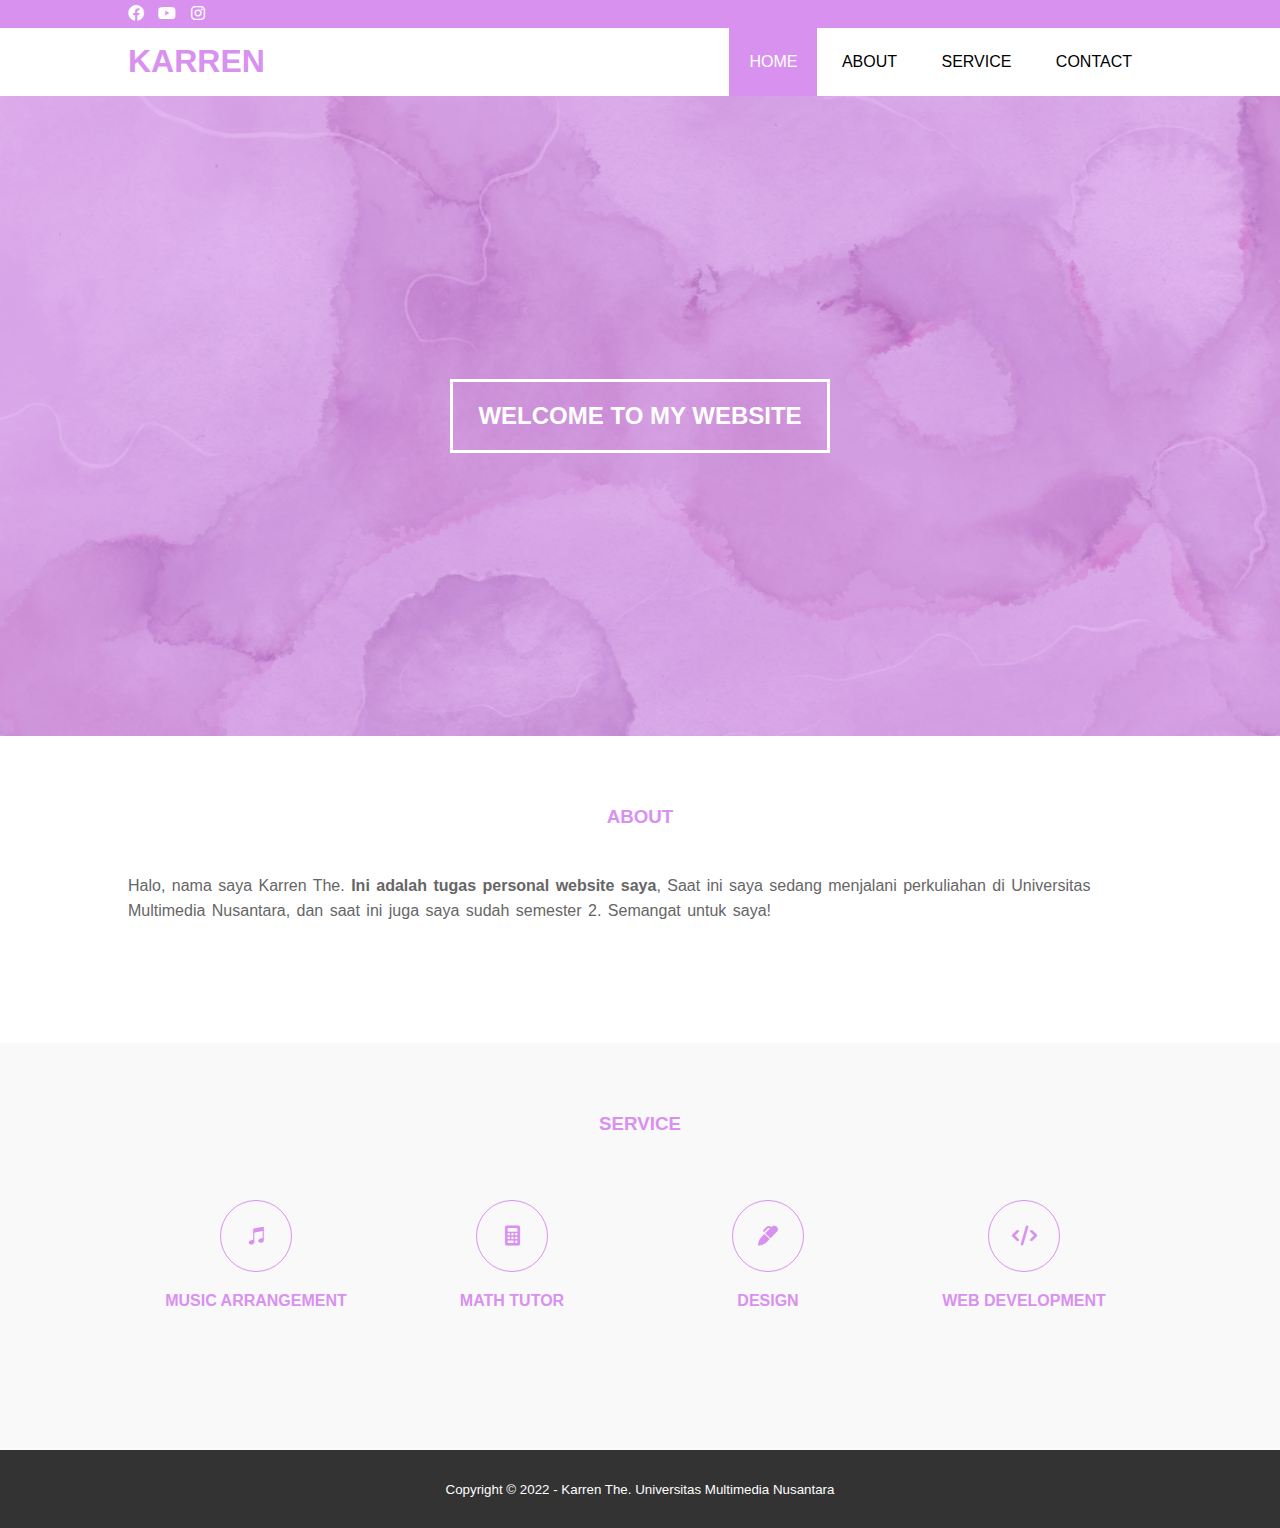
<file: index.html>
<!DOCTYPE html>
<html>
<head>
    <meta charset="UTF-8">
    <meta name="viewport" content="width=device-width, initial-scale=1">
    <link rel="stylesheet" type="text/css" href="style.css">
    <link rel="stylesheet" type="text/css" href="https://cdnjs.cloudflare.com/ajax/libs/font-awesome/6.0.0/css/all.min.css">
    <title>WebKarren</title>
</head>
<body>
    <!-- header -->
    <div class="medsos">
        <div class="container">
            <ul>
                <li><a href="https://www.facebook.com/"><i class="fa-brands fa-facebook"></i></a></li>
                <li><a href="https://www.youtube.com"><i class="fa-brands fa-youtube"></i></a></li>
                <li><a href="https://www.instagram.com/"><i class="fa-brands fa-instagram"></i></a></li>
            </ul>
        </div>
    </div>
    <header>
        <div class="container">
            <h1><a href="index.html">KARREN</a></h1>
            <ul>
                <li class="active"><a href="index.html">HOME</a></li>
                <li><a href="about.html">ABOUT</a></li>
                <li><a href="service.html">SERVICE</a></li>
                <li><a href="kontak.html">CONTACT</a></li>
            </ul>
        </div>
    </header>

    <!-- banner -->
    <section class="banner">
        <h2>WELCOME TO MY WEBSITE</h2>
    </section>

    <!-- about -->
    <section class="about">
        <div class="container">
            <h3>ABOUT</h3>
            <p>Halo, nama saya Karren The. 
                <strong>Ini adalah tugas personal website saya</strong>, 
                Saat ini saya sedang menjalani perkuliahan di Universitas Multimedia Nusantara, 
                dan saat ini juga saya sudah semester 2. Semangat untuk saya!</p>
        </div>
    </section>

    <!-- service -->
    <section class=service>
        <div class="container">
            <h3>SERVICE</h3>
            <div class="box">
                <div class="col-4">
                    <div class="icon"><i class="fa-brands fa-itunes-note"></i></div>
                    <h4>MUSIC ARRANGEMENT</h4>
                </div>
                <div class="col-4">
                    <div class="icon"><i class="fa-solid fa-calculator"></i></i></div>
                    <h4>MATH TUTOR</h4>
                </div>
                <div class="col-4">
                    <div class="icon"><i class="fa-solid fa-marker"></i></div>
                    <h4>DESIGN</h4>
                </div>
                <div class="col-4">
                    <div class="icon"><i class="fa-solid fa-code"></i></div>
                    <h4>WEB DEVELOPMENT</h4>
                </div>
            </div>
        </div>
    </section>

    <!-- footer -->
    <footer>
        <div class="container">
            <small>Copyright &copy; 2022 - Karren The. Universitas Multimedia Nusantara</small>
        </div>
    </footer>
</body>
</html>
</file>
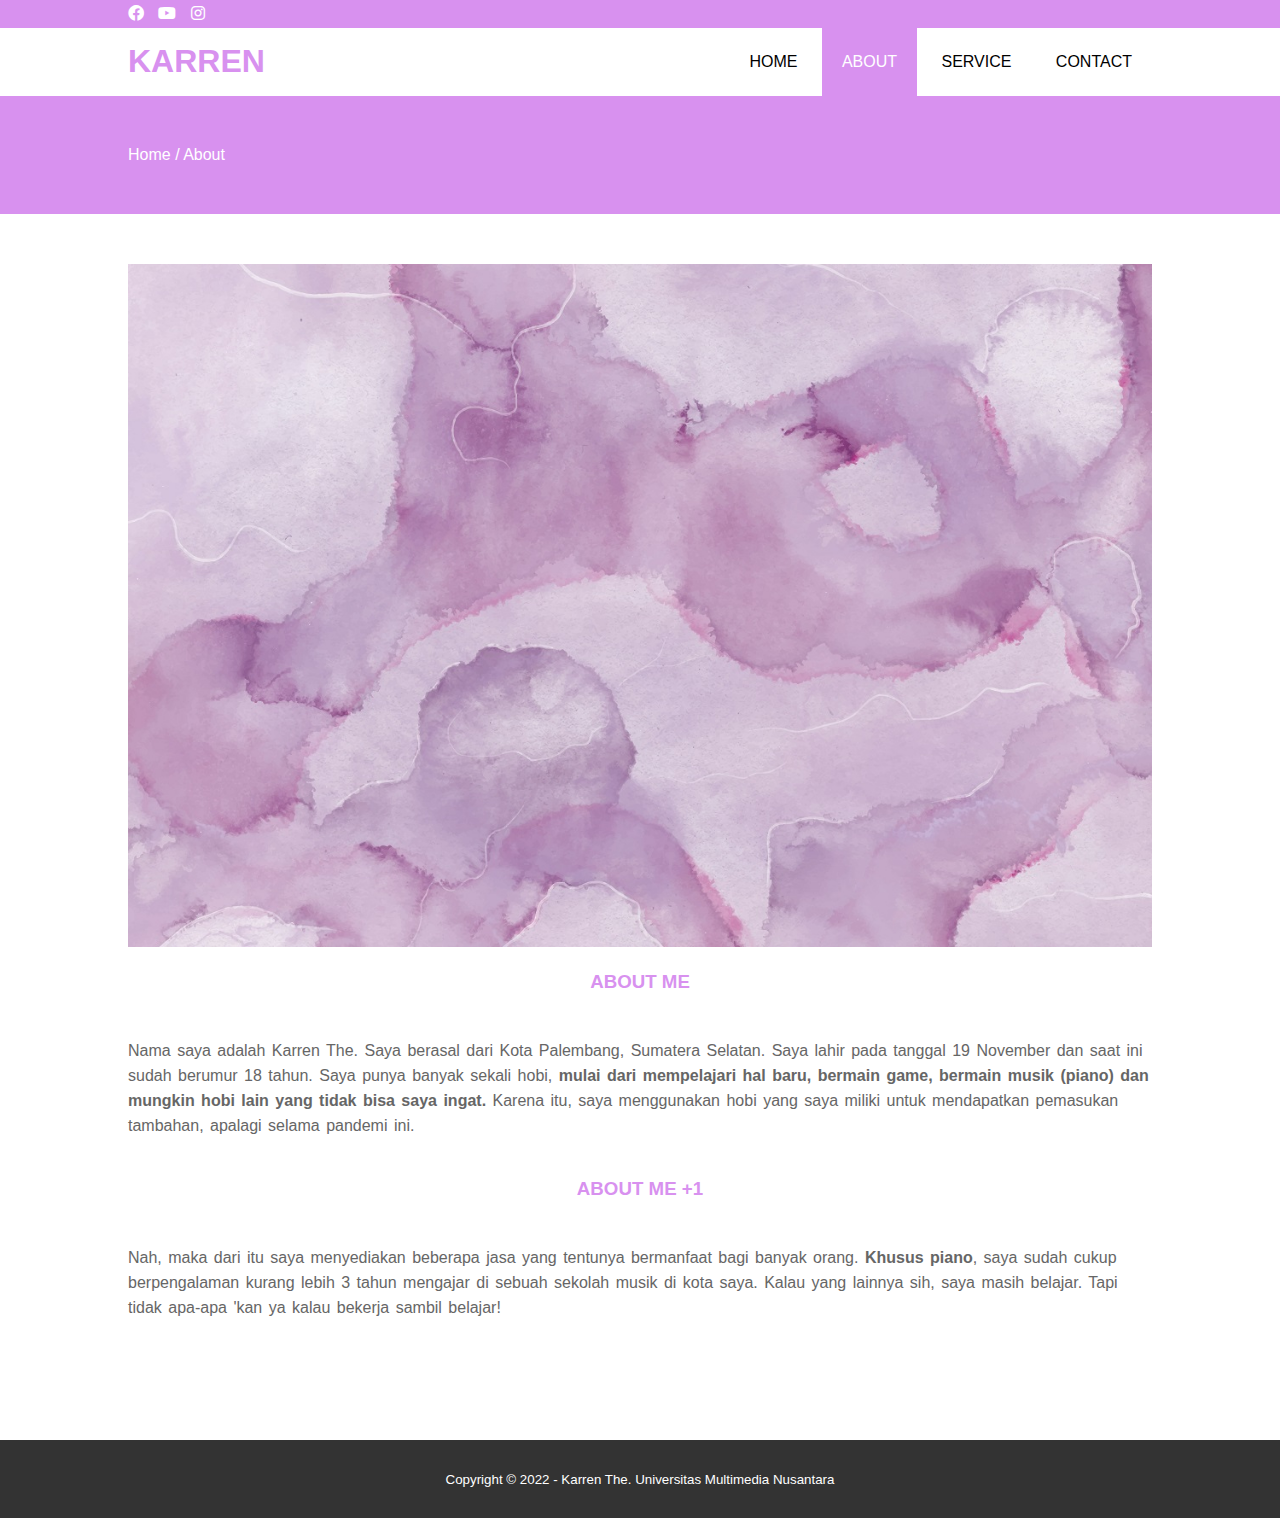
<file: about.html>
<!DOCTYPE html>
<html>
<head>
    <meta charset="UTF-8">
    <meta name="viewport" content="width=device-width, initial-scale=1">
    <link rel="stylesheet" type="text/css" href="style.css">
    <link rel="stylesheet" type="text/css" href="https://cdnjs.cloudflare.com/ajax/libs/font-awesome/6.0.0/css/all.min.css">
    <title>WebKarren</title>
</head>
<body>
    <!-- header -->
    <div class="medsos">
        <div class="container">
            <ul>
                <li><a href="https://www.facebook.com/"><i class="fa-brands fa-facebook"></i></a></li>
                <li><a href="https://www.youtube.com"><i class="fa-brands fa-youtube"></i></a></li>
                <li><a href="https://www.instagram.com/"><i class="fa-brands fa-instagram"></i></a></li>
            </ul>
        </div>
    </div>
    <header>
        <div class="container">
            <h1><a href="index.html">KARREN</a></h1>
            <ul>
                <li><a href="index.html">HOME</a></li>
                <li class="active"><a href="about.html">ABOUT</a></li>
                <li><a href="service.html">SERVICE</a></li>
                <li><a href="kontak.html">CONTACT</a></li>
            </ul>
        </div>
    </header>

    <!-- label -->
    <section class="label">
        <div class="container">
            <p>Home / About</p>
        </div>
    </section>

    <!-- about -->
    <section class="about">
        <div class="container">
            <img src="banner.jpg" width="100%">
            <h3>ABOUT ME</h3>
            <p>Nama saya adalah Karren The. Saya berasal dari Kota Palembang, Sumatera Selatan. Saya lahir pada tanggal
                19 November dan saat ini sudah berumur 18 tahun. Saya punya banyak sekali hobi,
                <strong>mulai dari mempelajari hal baru, bermain game, bermain musik (piano) dan mungkin hobi lain yang tidak 
                bisa saya ingat.</strong> Karena itu, saya menggunakan hobi yang saya miliki 
                untuk mendapatkan pemasukan tambahan, apalagi selama pandemi ini.</p>
            <h3>ABOUT ME +1</h3>
            <p>Nah, maka dari itu saya menyediakan beberapa jasa yang tentunya bermanfaat bagi banyak orang. 
                <strong>Khusus piano</strong>, saya sudah cukup berpengalaman kurang lebih 3 tahun mengajar di sebuah sekolah
                musik di kota saya. Kalau yang lainnya sih, saya masih belajar. Tapi tidak apa-apa 'kan ya kalau bekerja sambil 
                belajar!</p>
        </div>
    </section>

    <!-- footer -->
    <footer>
        <div class="container">
            <small>Copyright &copy; 2022 - Karren The. Universitas Multimedia Nusantara</small>
        </div>
    </footer>
</body>
</html>
</file>
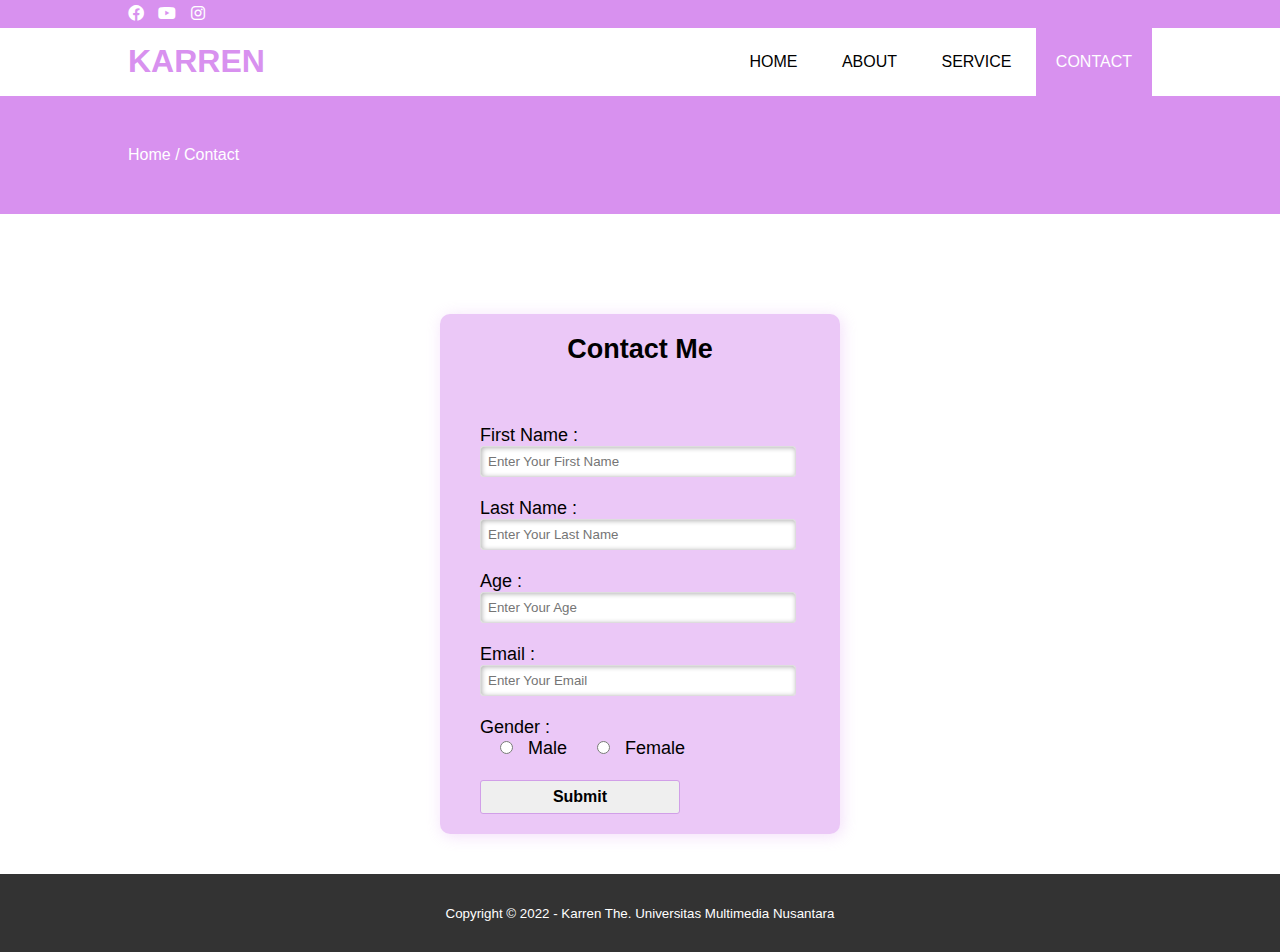
<file: kontak.html>
<!DOCTYPE html>
<html>
<head>
    <meta charset="UTF-8">
    <meta name="viewport" content="width=device-width, initial-scale=1">
    <link rel="stylesheet" type="text/css" href="style.css">
    <link rel="stylesheet" type="text/css" href="https://cdnjs.cloudflare.com/ajax/libs/font-awesome/6.0.0/css/all.min.css">
    <title>WebKarren</title>
</head>
<body>
    <!-- header -->
    <div class="medsos">
        <div class="container">
            <ul>
                <li><a href="https://www.facebook.com/"><i class="fa-brands fa-facebook"></i></a></li>
                <li><a href="https://www.youtube.com"><i class="fa-brands fa-youtube"></i></a></li>
                <li><a href="https://www.instagram.com/"><i class="fa-brands fa-instagram"></i></a></li>
            </ul>
        </div>
    </div>
    <header>
        <div class="container">
            <h1><a href="index.html">KARREN</a></h1>
            <ul>
                <li><a href="index.html">HOME</a></li>
                <li><a href="about.html">ABOUT</a></li>
                <li><a href="service.html">SERVICE</a></li>
                <li class="active"><a href="kontak.html">CONTACT</a></li>
            </ul>
        </div>
    </header>

    <!-- label -->
    <section class="label">
        <div class="container">
            <p>Home / Contact</p>
        </div>
    </section>

    <!-- contact -->
    <div class="main">
        <div class="register">
            <h2>Contact Me</h2>
            <form id="register" method="post">
                <label>First Name : </label>
                <br>
                <input type="text" name="fname" id="name" placeholder="Enter Your First Name">
                <br><br>
                <label>Last Name : </label>
                <br>
                <input type="text" name="lname" id="name" placeholder="Enter Your Last Name">
                <br><br>
                <label>Age :</label>
                <br>
                <input type="number" name="age" id="name" placeholder="Enter Your Age">
                <br><br>
                <label>Email :</label>
                <br>
                <input type="email" name="email" id="name" placeholder="Enter Your Email">
                <br><br>
                <label>Gender :</label>
                <br>
                &nbsp;&nbsp;&nbsp;
                <input type="radio" name="gender" id="male">
                &nbsp;
                <span id="male">Male</span>
                &nbsp;&nbsp;&nbsp;&nbsp;
                <input type="radio" name="gender" id="female">
                &nbsp;
                <span id="female">Female</span>
                <br><br>
                <input type="submit" value="Submit" id="submit">
            </form>
        </div>
    </div>

    <!-- footer -->
    <footer>
        <div class="container">
            <small>Copyright &copy; 2022 - Karren The. Universitas Multimedia Nusantara</small>
        </div>
    </footer>
</body>
</html>
</file>
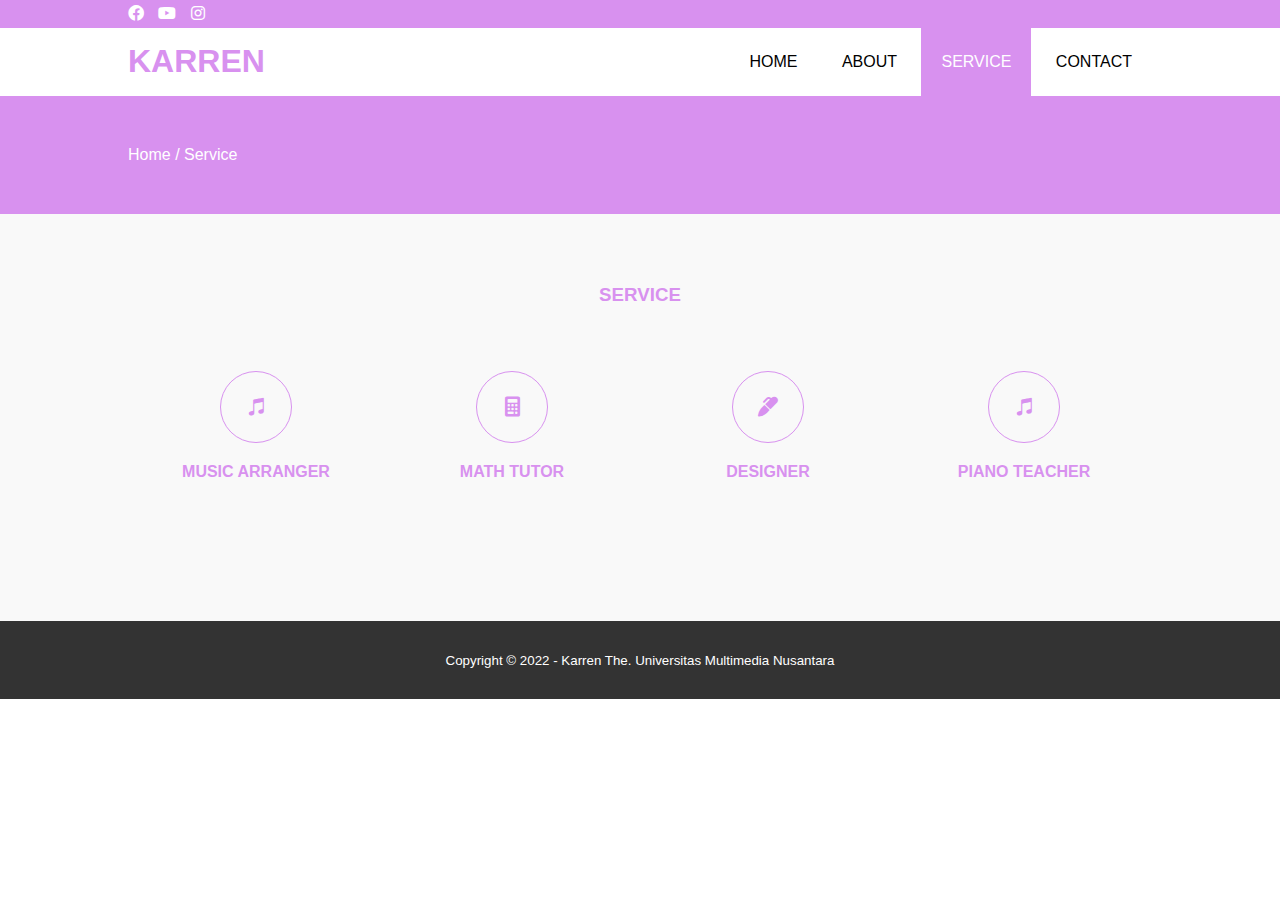
<file: service.html>
<!DOCTYPE html>
<html>
<head>
    <meta charset="UTF-8">
    <meta name="viewport" content="width=device-width, initial-scale=1">
    <link rel="stylesheet" type="text/css" href="style.css">
    <link rel="stylesheet" type="text/css" href="https://cdnjs.cloudflare.com/ajax/libs/font-awesome/6.0.0/css/all.min.css">
    <title>WebKarren</title>
</head>
<body>
    <!-- header -->
    <div class="medsos">
        <div class="container">
            <ul>
                <li><a href="https://www.facebook.com/"><i class="fa-brands fa-facebook"></i></a></li>
                <li><a href="https://www.youtube.com/"><i class="fa-brands fa-youtube"></i></a></li>
                <li><a href="https://www.instagram.com/"><i class="fa-brands fa-instagram"></i></a></li>
            </ul>
        </div>
    </div>
    <header>
        <div class="container">
            <h1><a href="index.html">KARREN</a></h1>
            <ul>
                <li><a href="index.html">HOME</a></li>
                <li><a href="about.html">ABOUT</a></li>
                <li class="active"><a href="service.html">SERVICE</a></li>
                <li><a href="kontak.html">CONTACT</a></li>
            </ul>
        </div>
    </header>

    <!-- label -->
    <section class="label">
        <div class="container">
            <p>Home / Service</p>
        </div>
    </section>

    <!-- service -->
    <section class=service>
        <div class="container">
            <h3>SERVICE</h3>
            <div class="box">
                <div class="col-4">
                    <div class="icon"><i class="fa-brands fa-itunes-note"></i></div>
                    <h4>MUSIC ARRANGER</h4>
                </div>
                <div class="col-4">
                    <div class="icon"><i class="fa-solid fa-calculator"></i></i></div>
                    <h4>MATH TUTOR</h4>
                </div>
                <div class="col-4">
                    <div class="icon"><i class="fa-solid fa-marker"></i></div>
                    <h4>DESIGNER</h4>
                </div>
                <div class="col-4">
                    <div class="icon"><i class="fa-brands fa-itunes-note"></i></div>
                    <h4>PIANO TEACHER</h4>
                </div>
            </div>
        </div>
    </section>

    <!-- footer -->
    <footer>
        <div class="container">
            <small>Copyright &copy; 2022 - Karren The. Universitas Multimedia Nusantara</small>
        </div>
    </footer>
</body>
</html>
</file>
<file: style.css>
* {
    padding: 0;
    margin: 0;
    font-family: arial;
}

a {
    color: inherit;
    text-decoration: none;
}
.medsos {
    padding: 5px 0;
    background-color: #d891ef;
}

.medsos ul li {
    display: inline-block;
    color: white;
    margin-right: 10px;
}

.container {
    width: 80%;
    margin: 0 auto;
}

.container::after {
    content: '';
    display: block;
    clear: both;
}

header h1 {
    float: left;
    padding: 15px 0;
    color:#d891ef;
}

header ul {
    float: right;
}

header ul li {
    display: inline-block;
}

header ul li a {
    padding: 25px 20px;
    display: inline-block;
}

header ul li a:hover {
    background-color: #d891ef;
    color: white;
}

.active {
    background-color: #d891ef;
    color: white;
}

.banner {
    height: 60vh;
    background-image: url('banner.jpg');
    background-size: cover;
    position: relative;
    display: flex;
    justify-content: center;
    align-items: center;
}

.banner::after {
    content: '';
    display: block;
    position: absolute;
    top: 0;
    left: 0;
    right: 0;
    bottom: 0;
    background-color: rgba(216,145,239, .6);
}

.banner h2 {
    color: white;
    z-index: 1;
    padding: 20px 25px;
    border: 3px solid white;
}

section {
    padding: 50px 0;
}

section h3 {
    text-align: center;
    padding: 20px 0;
    color:#d891ef;
    margin-bottom: 25px;
}

.about, .service {
    padding-bottom: 100px;
}
.about p{
    color: #666;
    word-spacing: 2px;
    line-height: 25px;
    margin-bottom: 20px;
}

.service {
    background-color: #f9f9f9;
}

.box {
    color:#d891ef;
}

.bos:after {
    content: '';
    display: block;
    clear: both; 
}
.box .col-4 {
    width: 25%;
    padding: 20px;
    box-sizing: border-box;
    text-align: center;
    float: left;
}

.icon {
    width: 70px;
    height: 70px;
    border: 1px solid;
    border-radius: 50%;
    text-align: center;
    line-height: 70px;
    font-size: 20px;
    margin: 0 auto;
}

.box .col-4 h4 {
    margin: 20px 0;
}

footer {
    padding: 30px 0;
    background-color: #333;
    color: white;
    text-align: center;
}

.label {
    background-color: #d891ef;
    color: white;
}

.main {
    width:400px;
    margin: 100px auto 0 auto;
}

h2 {
    text-align: center;
    padding: 20px;
}

.register {
    background-color: rgba(216,145,239, .5);
    width: 100%;
    font-size: 18px;
    border-radius: 10px;
    box-shadow: 2px 2px 15px rgba(216,145,239, .3);
}

form#register {
    margin: 40px;
}

input#name {
    width: 300px;
    border: 1px solid #ddd;
    border-radius: 3px;
    outline: 0;
    padding: 7px;
    box-shadow: inset 1px 1px 5px rgba(0,0,0,.3);
}

input#submit {
    width: 200px;
    padding: 7px;
    font-size: 16px;
    font-weight: 600;
    border: none;
    border-radius: 3px;
    cursor: pointer;
    border: 1px solid rgba(209,159,232);
    margin-bottom: 20px;
}
</file>
